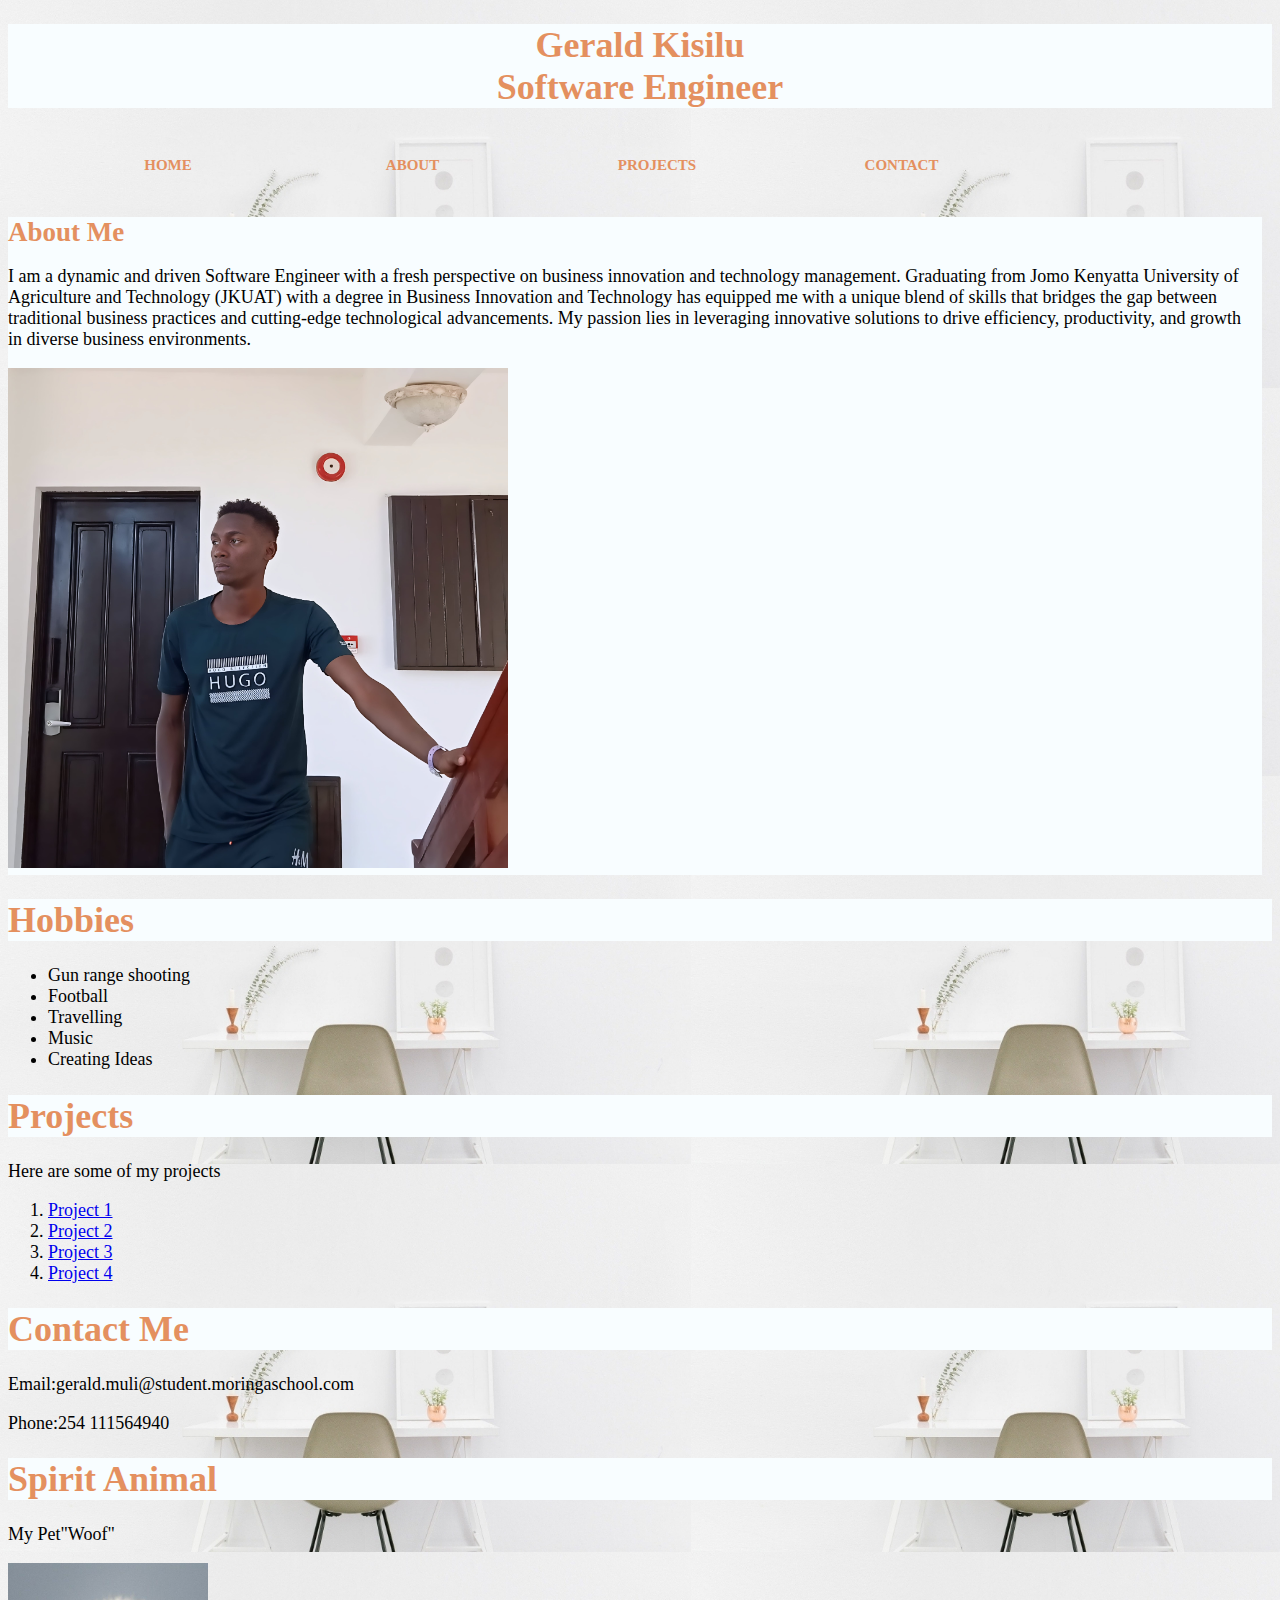
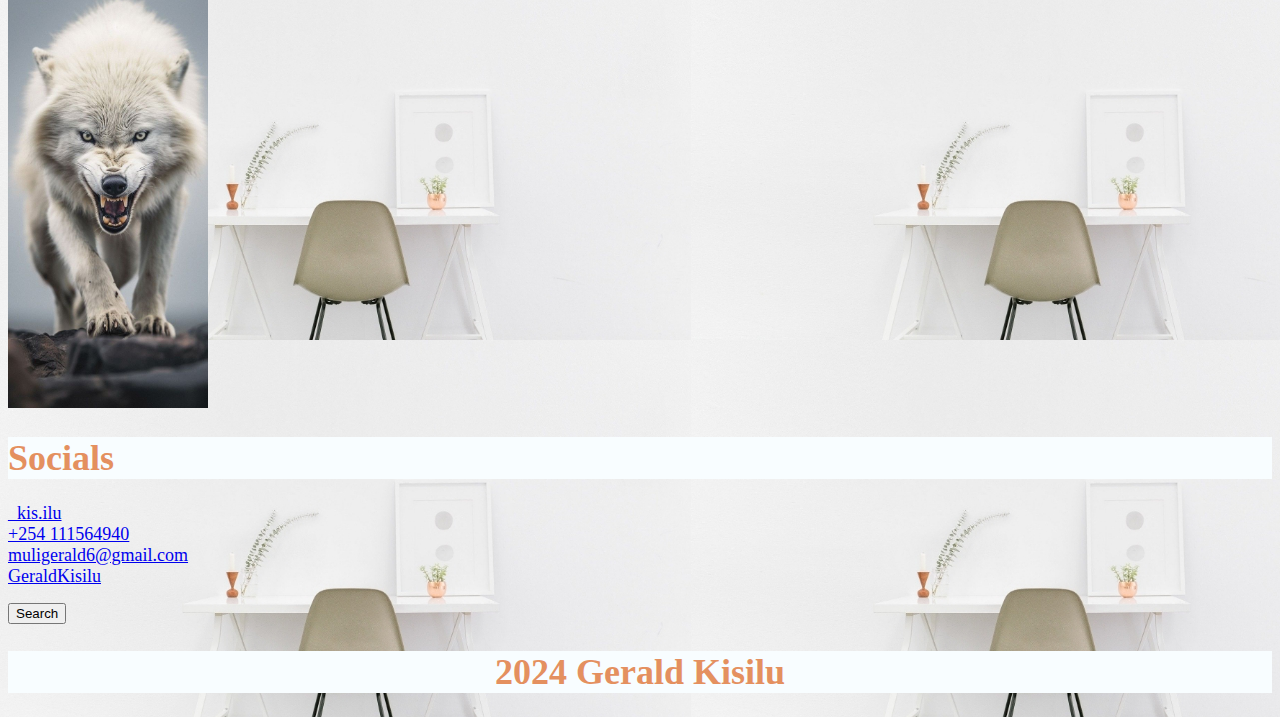
<file: index.html>
<!DOCTYPE html>
<html>
<head>
    <link rel="stylesheet" href="style.css">
    <title>My Portfolio</title>
    <link href="https://cdn.jsdelivr.net/npm/bootstrap@5.3.3/dist/css/bootstrap.min.css">
    <h1>
        <center>Gerald Kisilu</center>
        <center>Software Engineer</center>
    </h1>
    <div class="navbar">
        <ol>
            <li><a href="#">HOME</a></li>
            <li><a href="About.html">ABOUT</a></li>
            <li><a href="Projects.html">PROJECTS</a></li>
            <li><a href="Contacts.html">CONTACT</a></li>
            
        </ol>
    </div>
    <h2>About Me
       
        <p>I am a dynamic and driven Software Engineer with a fresh perspective on business innovation and technology management. Graduating from Jomo Kenyatta University of Agriculture and Technology (JKUAT) with a degree in Business Innovation and Technology has equipped me with a unique blend of skills that bridges the gap between traditional business practices and cutting-edge technological advancements. My passion lies in leveraging innovative solutions to drive efficiency, productivity, and growth in diverse business environments.
        
        <div class="image container">
            <img class="image" width="500" src="WhatsApp Image 2024-03-17 at 2.21.20 PM.jpeg" alt="geek">


        </div>
        </p>
    </h2>
    <h1>Hobbies</h1>
    <ul>
        <li>Gun range shooting</li>
        <li>Football</li>
        <li>Travelling</li>
        <li>Music</li>
        <li>Creating Ideas</li>
    </ul>
</head>
<body>
    <link href="https://cdn.jsdelivr.net/npm/bootstrap@5.3.3/dist/js/bootstrap.bundle.min.js">

   
    <style>
        body{
            background-color: rgb(248, 253, 255);
            background-image: url(wow.jpg);
        }
    </style>
    <h3>
        <h1>Projects</h1>
        <p>Here are some of my projects</p>
        <ol>
           <li><a href="#">Project 1</a></li>
           <li><a href="#">Project 2</a></li>
           <li><a href="#">Project 3</a></li>
           <li><a href="#">Project 4</a></li>
        </ol>
    </h3>
    <h4>
        <h1>Contact Me</h1>
        <p>Email:gerald.muli@student.moringaschool.com</p>
        <p>Phone:254 111564940</p>
    
    </h4>
    <h1>Spirit Animal</h1>
    <p>My Pet"Woof"</p>
    <div class="image container">
        <img class="image" width="200" length="100" src="My pet.jpg" alt="geek">
    <h1>Socials</h1>
    <i class="fa-brands fa-square-instagram"></i>
    <li><a href="#">_kis.ilu</a></li>
    <i class="fa-brands fa-whatsapp"></i>
    <li><a href="#">+254 111564940</a></li>
    <i class="fa-brands fa-linkedin"></i>
    <li><a href="#">muligerald6@gmail.com</a></li>
    <i class="fa-brands fa-github"></i>
    <li><a href="#">GeraldKisilu</a></li>
    <i class="fa-brands fa-chrome"></i>
    <button>Search</button>
    
</body>
<footer>
    <h1>
        <center>2024 Gerald Kisilu</center>
    </h1>

    <link rel="stylesheet" href="https://cdnjs.cloudflare.com/ajax/libs/font-awesome/6.5.1/css/all.min.css" integrity="sha512-DTOQO9RWCH3ppGqcWaEA1BIZOC6xxalwEsw9c2QQeAIftl+Vegovlnee1c9QX4TctnWMn13TZye+giMm8e2LwA==" crossorigin="anonymous" referrerpolicy="no-referrer" />

</footer>

</html>
</file>
<file: style.css>
h1,h2{
    background-color: rgb(248, 253, 255);
}
h1{
    color: #e4905f;
}

body{
    font-size: large;
    font-weight: 100;
}
h2 {
    background-color: rgb(248, 253, 255);
    color: #e4905f;
    margin: 0%;
    border: 0%;
}
h2{
    margin-right: 10px;
    padding-right: 10px;
}
p{
    font-size: large;
    font-style: normal;
    size: 0cm;
    font-weight: lighter;
    color: black;
}

.navbar ul{
    list-style: none;
    background: 663366;
    padding: 0%;
    margin: 0%;
    text-align: center;   
}
.navbar li{
    display: inline-block;
}
.navbar a{
    text-decoration: none;
    color: #e4905f;
    width: 200px;
    display: block;
    padding: 25px 20px;
    font-size: 15px;
    text-transform: uppercase;
    font-weight: bold;
    text-align: center;

}
.navbar a:hover{
    background: rgb(129, 72, 19);
}
/*target the div tag*/
.image-container{
    width: 100px;
    height: 100px;
    margin: auto;
}
/*target the image insid the div*/
.image-container-image{
    width: 100px;
    height: 100%;
}
.fa-square-instagram{
    font-size: 35px;
    color: rgb(226, 13, 49);
    width: 100px;
    height: 50px;
}
.fa-whatsapp{
    font-size: 35px;
    color: green;
    width: 100px;
    height: 50px;
}
.fa-linkedin{
    font-size: 35px;
    color: blue;
    width: 100px;
    height: 50px;

}
.fa-github{
    font-size: 35px;
    color: black;
    width: 100px;
    height: 50px;

}
.fa-chrome{
    font-size: 35px;
    color: gold;
    width: 100px;
    height: 50px;

}
</file>
